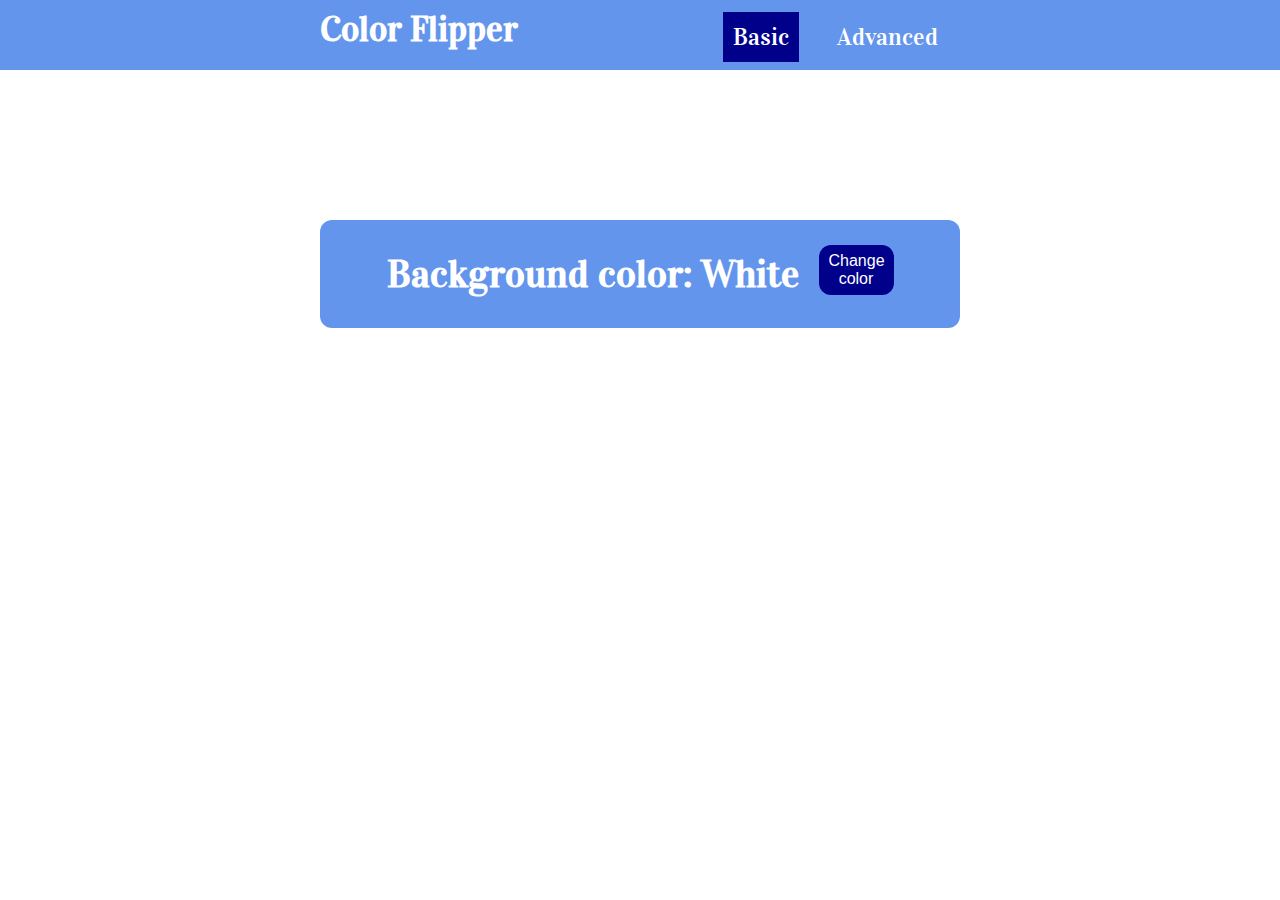
<file: index.html>
<!DOCTYPE html>
<html lang="en">
  <head>
    <meta charset="UTF-8" />
    <meta http-equiv="X-UA-Compatible" content="IE=edge" />
    <meta name="viewport" content="width=device-width, initial-scale=1.0" />
    <link rel="stylesheet" href="style.css" />
    <title>Color Flipper</title>
  </head>
  <body>
    <nav>
      <div class="nav-center">
        <h1 id="title">Color Flipper</h1>
        <ul class="links">
          <li>
            <a class="active" href="index.html">Basic</a>
          </li>
          <li>
            <a href="hex.html">Advanced</a>
          </li>
        </ul>
      </div>
    </nav>
    <div class="container">
      <h2>Background color: <span id="txt-val">White</span></h2>
      <button class="btn" id="btn1">Change color</button>
    </div>
    <script src="index.js"></script>
  </body>
</html>
</file>
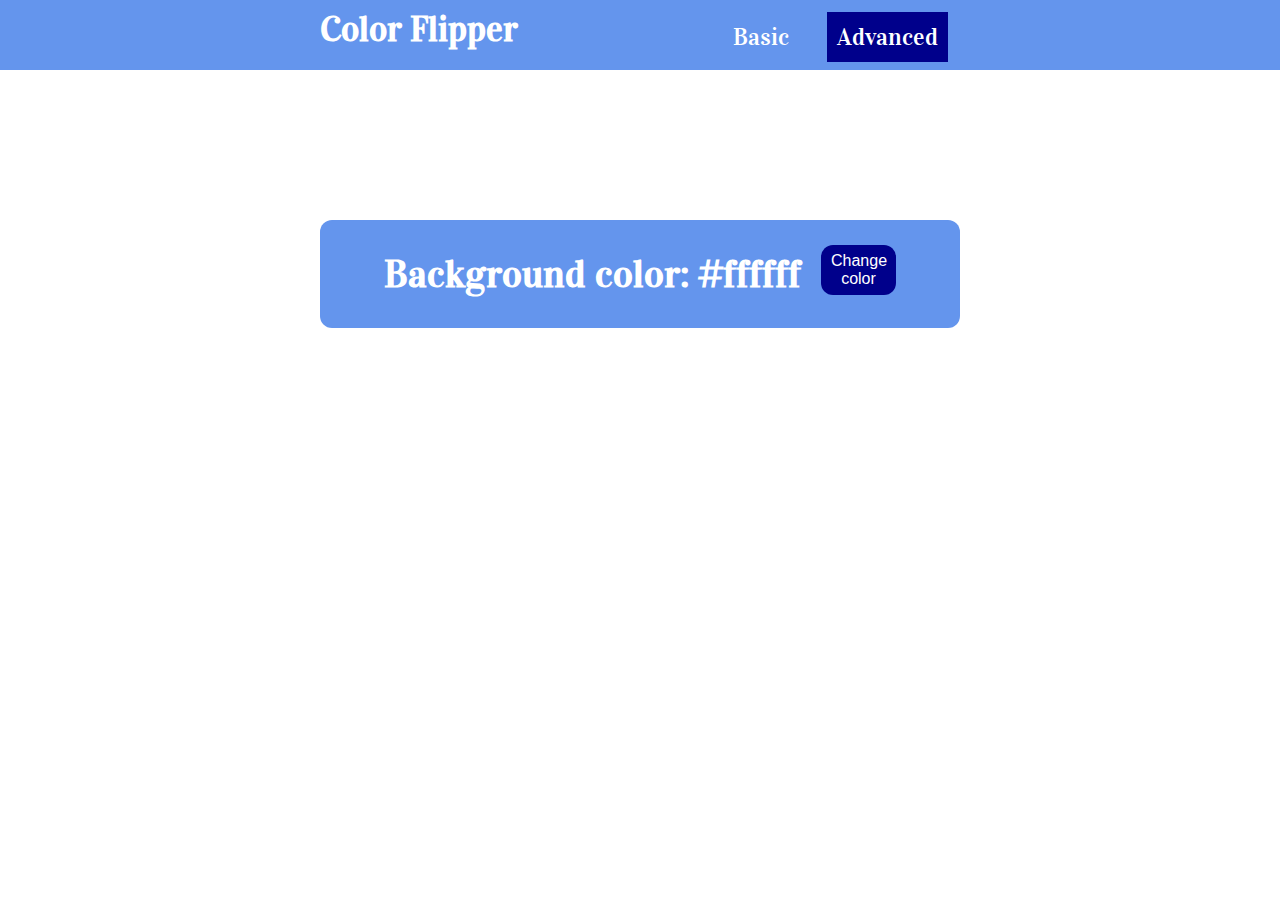
<file: hex.html>
<!DOCTYPE html>
<html lang="en">
  <head>
    <meta charset="UTF-8" />
    <meta http-equiv="X-UA-Compatible" content="IE=edge" />
    <meta name="viewport" content="width=device-width, initial-scale=1.0" />
    <link rel="stylesheet" href="style.css" />
    <title>Color Flipper</title>
  </head>
  <body>
    <nav>
      <div class="nav-center">
        <h1 id="title">Color Flipper</h1>
        <ul class="links">
          <li>
            <a href="index.html">Basic</a>
          </li>
          <li>
            <a class="active" href="hex.html">Advanced</a>
          </li>
        </ul>
      </div>
    </nav>
    <div class="container">
      <h2>Background color: <span id="txt-val1">#ffffff</span></h2>
      <button class="btn" id="btn2">Change color</button>
    </div>
    <script src="hex.js"></script>
  </body>
</html>
</file>
<file: style.css>
@import url("https://fonts.googleapis.com/css2?family=Vidaloka&display=swap");
body {
  margin: 0;
  padding: 0;
  font-family: "Vidaloka", serif;
}
.links {
  list-style-type: none;
  margin: 0;
  padding: 0;
  overflow: hidden;
}
ul li {
  display: inline-block;
  padding: 12px;
  color: white;
}
.nav-center {
  margin: auto;
  display: flex;
  justify-content: space-between;
  width: 50%;
  height: 70px;
  color: white;
}
nav {
  background-color: #6495ed;
}
a {
  display: block;
  padding: 10px;
  font-size: 24px;
  text-decoration: none;
  color: white;
}
li a:hover {
  background-color: #0047ab;
}
.active {
  background-color: #00008b;
}
#title {
  font-size: 35px;
  position: relative;
  bottom: 15px;
}
.container {
  display: flex;
  overflow: hidden;
  margin: auto;
  width: 50%;
  margin-top: 150px;
  font-size: 25px;
  justify-content: center;
  background-color: #6495ed;
  color: white;
  border-radius: 12px;
}
.btn {
  background-color: #00008b;
  border: none;
  border-radius: 12px;
  color: white;
  padding: 5px 10px;
  width: 75px;
  height: 50px;
  position: relative;
  top: 25px;
  margin-left: 20px;
  text-align: center;
  text-decoration: none;
  display: inline-block;
  font-size: 16px;
}
</file>
